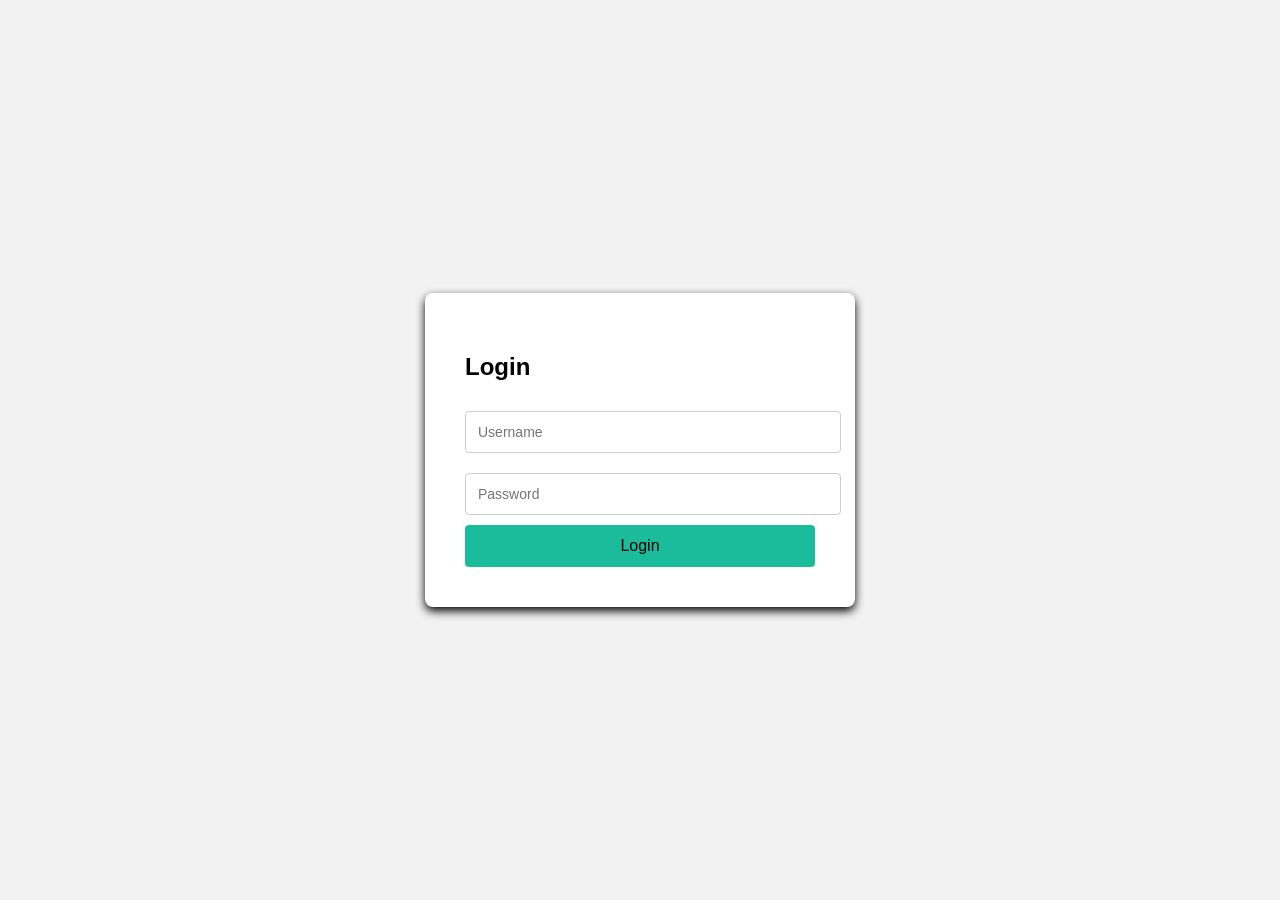
<file: index.html>
<!DOCTYPE html>
<html>
<head>
    <title>Login - Task Manager</title>
    <link rel="stylesheet" href="style.css">
</head>
<body class="login-body">

<div class="login-box">
    <h2>Login</h2>
    <form action="index1.html" method="POST">
        <input type="text" name="username" placeholder="Username" required>
        <input type="password" name="password" placeholder="Password" required>
        <button type="submit">Login</button>
    </form>
</div>

</body>
</html>
</file>
<file: style.css>
body {
    margin: 0;
    padding: 0;
    font-family: Arial, Helvetica, sans-serif;
    background-color: #f2f2f2;
    display: flex;
    justify-content: center;
    align-items: center;
    height: 100vh;
}

.login-box{
    background-color: white;
    padding: 40px;
    width: 350px;
    border-radius: 8px;
    box-shadow: 0 4px 10px rgba(0, 0, 0, 1);
    text-align: left;
}

.login-box h2{
    margin-bottom: 20px;
}

.login-box input{
    width: 100%;
    padding: 12px;
    margin: 10px 0;
    border: 1px solid #ccc;
    border-radius: 4px;
    font-size: 14px;

}

.login-box button{
    width: 100%;
    padding: 12px;
    background-color: #1abc9c;
    border: none;
    font-size: 16px;
    border-radius: 4px;
    cursor: pointer;

}

.login-box button:hover{
    background-color: #16a085;

}
</file>
